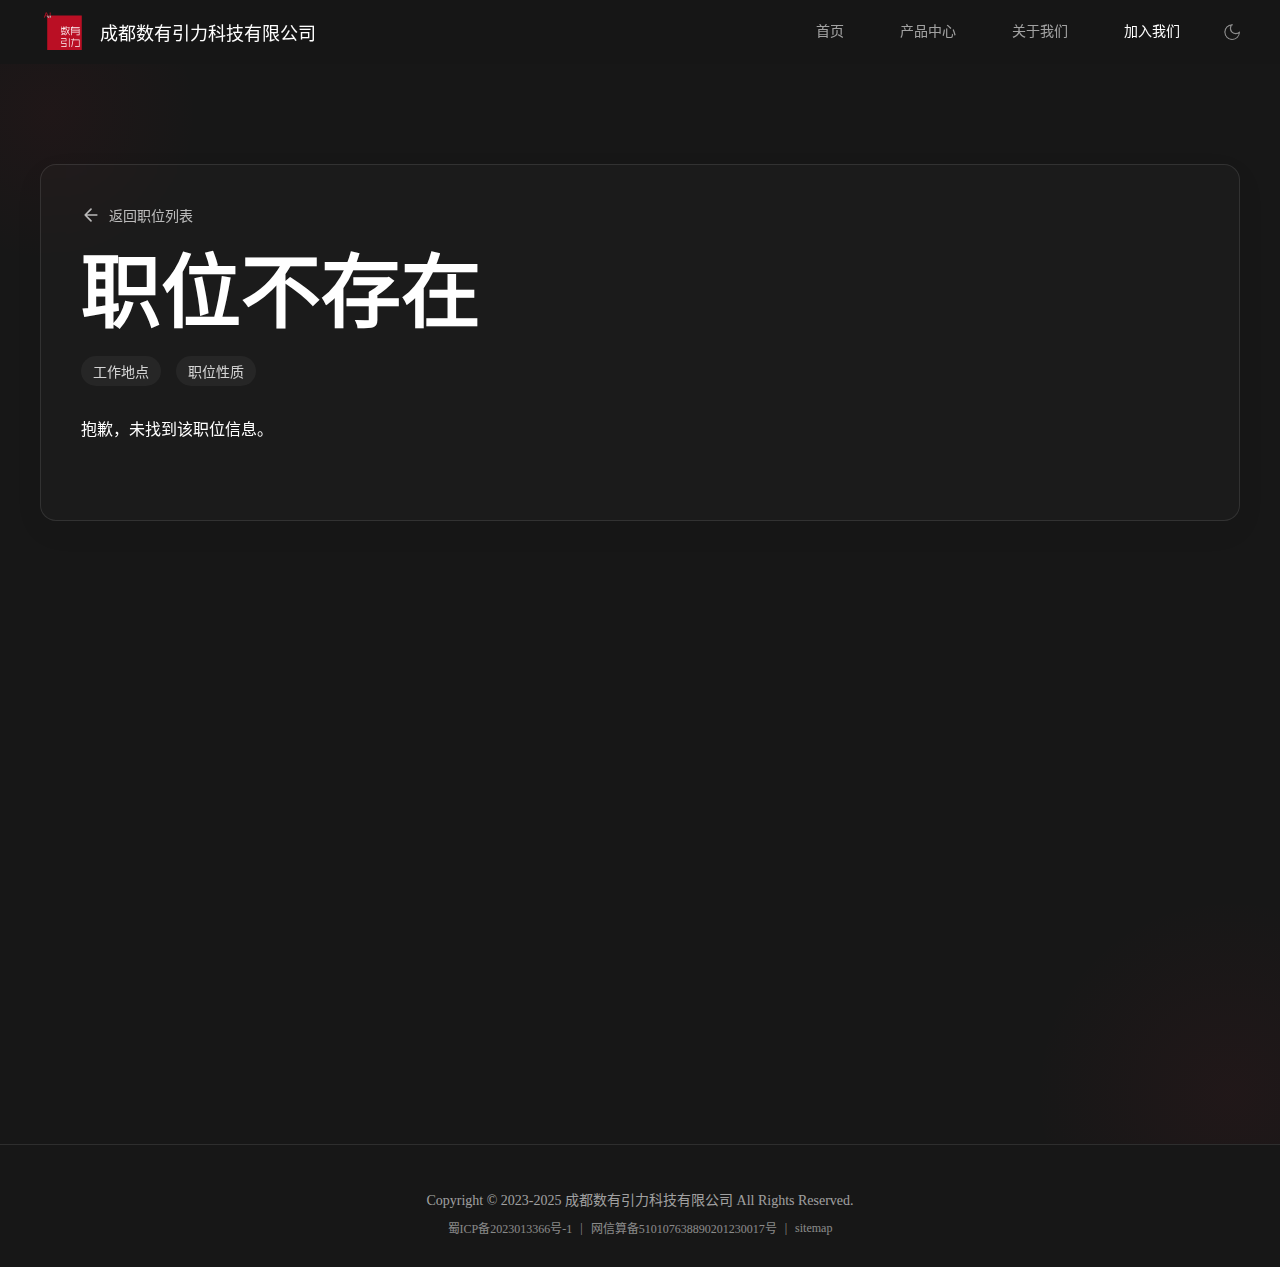
<file: job-details.html>
<!DOCTYPE html>
<html lang="zh-CN">
<head>
    <meta charset="UTF-8">
    <meta name="viewport" content="width=device-width, initial-scale=1.0">
    <title>职位详情 - 成都数有引力科技有限公司</title>
    
    <!-- 使用公司logo作为favicon -->
    <link rel="icon" href="./images/logo.svg" type="image/svg+xml">
    <link rel="alternate icon" href="./images/favicon.ico" type="image/x-icon">
    <link rel="apple-touch-icon" href="./images/apple-touch-icon.png">
    
    <link rel="stylesheet" href="styles/tokens/colors.css">
    <link rel="stylesheet" href="styles/layout.css">
    <link rel="stylesheet" href="styles/components/navbar.css">
    <link rel="stylesheet" href="styles/tokens/typography.css">
    <link rel="stylesheet" href="styles/components/job-details.css">
    <link rel="stylesheet" href="styles/components/footer.css">
</head>
<body>
    <nav class="navbar">
        <div class="navbar-container container">
            <div class="navbar-brand">
                <a href="index.html">
                    <img src="./images/logo.svg" alt="公司logo" width="48" height="48">
                    <span class="company-name">成都数有引力科技有限公司</span>
                </a>
            </div>
            <div class="navbar-right">
                <ul class="navbar-menu">
                    <li><a href="index.html#hero" class="navbar-menu-item">首页</a></li>
                    <li><a href="index.html#products" class="navbar-menu-item">产品中心</a></li>
                    <li><a href="index.html#about" class="navbar-menu-item">关于我们</a></li>
                    <li><a href="index.html#join" class="navbar-menu-item active">加入我们</a></li>
                </ul>
                <button class="theme-toggle" aria-label="切换主题模式">
                    <svg class="moon-icon" width="24" height="24" viewBox="0 0 24 24" fill="none" xmlns="http://www.w3.org/2000/svg">
                        <path d="M12 3C10.8 4.2 10.1 5.8 10.1 7.5C10.1 11.1 13 14 16.6 14C18.3 14 19.9 13.3 21.1 12.1C21.1 17 17.2 21 12.3 21C7.3 21 3.4 17.1 3.4 12.1C3.4 7.2 7.3 3.3 12.3 3.3C12.2 3.3 12.1 3.3 12 3.3V3Z" stroke="currentColor" stroke-width="1.5" stroke-linejoin="round"/>
                    </svg>
                    <svg class="sun-icon" width="24" height="24" viewBox="0 0 24 24" fill="none" xmlns="http://www.w3.org/2000/svg">
                        <path d="M12 3V4M12 20V21M21 12H20M4 12H3M18.4 18.4L17.7 17.7M6.3 6.3L5.6 5.6M18.4 5.6L17.7 6.3M6.3 17.7L5.6 18.4M16 12C16 14.2 14.2 16 12 16C9.8 16 8 14.2 8 12C8 9.8 9.8 8 12 8C14.2 8 16 9.8 16 12Z" stroke="currentColor" stroke-width="1.5" stroke-linecap="round" stroke-linejoin="round"/>
                    </svg>
                </button>
            </div>
        </div>
    </nav>

    <main class="main">
        <section class="job-details-section">
            <div class="container">
                <div class="job-details-content">
                    <div class="job-details-header">
                        <a href="index.html#join" class="back-button">
                            <svg width="20" height="20" viewBox="0 0 24 24" fill="none" xmlns="http://www.w3.org/2000/svg">
                                <path d="M19 12H5M5 12L12 19M5 12L12 5" stroke="currentColor" stroke-width="2" stroke-linecap="round" stroke-linejoin="round"/>
                            </svg>
                            返回职位列表
                        </a>
                        <h1 class="job-title">职位名称</h1>
                        <div class="job-meta">
                            <span class="job-location">工作地点</span>
                            <span class="job-type">职位性质</span>
                        </div>
                    </div>
                    
                    <div class="job-details-body">
                        <div class="job-section">
                            <h2>职位描述</h2>
                            <div class="job-description-content">
                                <!-- 职位描述内容 -->
                            </div>
                        </div>
                        
                        <div class="job-section">
                            <h2>岗位要求</h2>
                            <ul class="job-requirements">
                                <!-- 岗位要求列表 -->
                            </ul>
                        </div>
                        
                        <div class="job-section">
                            <h2>我们提供</h2>
                            <ul class="job-benefits">
                                <!-- 福利待遇列表 -->
                            </ul>
                        </div>
                    </div>
                    
                    <div class="job-details-footer">
                        <!-- 添加职位导航 -->
                        <div class="job-navigation">
                            <a href="#" class="prev-job-button" id="prevJobButton">
                                <svg width="20" height="20" viewBox="0 0 24 24" fill="none" xmlns="http://www.w3.org/2000/svg">
                                    <path d="M19 12H5M5 12L12 19M5 12L12 5" stroke="currentColor" stroke-width="2" stroke-linecap="round" stroke-linejoin="round"/>
                                </svg>
                                上一个职位
                            </a>
                            <a href="#" class="next-job-button" id="nextJobButton">
                                下一个职位
                                <svg width="20" height="20" viewBox="0 0 24 24" fill="none" xmlns="http://www.w3.org/2000/svg">
                                    <path d="M5 12H19M19 12L12 5M19 12L12 19" stroke="currentColor" stroke-width="2" stroke-linecap="round" stroke-linejoin="round"/>
                                </svg>
                            </a>
                        </div>
                        
                        <a href="mailto:huangh@shuyouyinli.com" class="apply-button large">申请此职位</a>
                        
                        <!-- 添加额外联系信息 -->
                        <p class="additional-contact">没有找到合适的职位？发送简历至 <a href="mailto:huangh@shuyouyinli.com">huangh@shuyouyinli.com</a>，我们期待与你交流。</p>
                    </div>
                </div>
            </div>
        </section>
    </main>

    <footer class="footer">
        <div class="container">
            <div class="footer-content">
                <div class="footer-info">
                    <p class="copyright">Copyright © 2023-2025 成都数有引力科技有限公司 All Rights Reserved.</p>
                    <div class="footer-links">
                        <a href="https://beian.miit.gov.cn/#/Integrated/index" target="_blank" class="beian">蜀ICP备2023013366号-1</a>
                        <span class="divider">|</span>
                        <span class="wangxin">网信算备510107638890201230017号</span>
                        <span class="divider">|</span>
                        <a href="/sitemap.xml" class="sitemap">sitemap</a>
                    </div>
                </div>
            </div>
        </div>
    </footer>

    <script>
        // 主题切换功能
        const themeToggle = document.querySelector('.theme-toggle');
        const body = document.body;
        
        // 检查本地存储中的主题设置
        const savedTheme = localStorage.getItem('theme');
        if (savedTheme) {
            body.classList.add(savedTheme);
        }
        
        themeToggle.addEventListener('click', () => {
            // 切换主题类
            body.classList.toggle('theme-light');
            
            // 保存主题设置到本地存储
            const currentTheme = body.classList.contains('theme-light') ? 'theme-light' : '';
            localStorage.setItem('theme', currentTheme);
        });
        
        // 获取URL参数
        const urlParams = new URLSearchParams(window.location.search);
        const jobId = urlParams.get('id');
        
        // 根据职位ID加载相应的职位详情
        loadJobDetails(jobId);
        
        function loadJobDetails(id) {
            // 职位数据
            const jobsData = {
                'ai-algorithm': {
                    title: '大模型算法',
                    location: '北京·朝阳区',
                    type: '全职',
                    description: `
                        <p>作为大模型算法工程师，您将负责探究大语言模型的能力边界，测试并评估开源大语言模型的性能，为公司的AI产品提供技术支持。</p>
                        <p>这个角色需要您对大语言模型有深入的了解，能够系统性地评估模型性能，并协助开发团队构建基于大模型的应用工具。</p>
                    `,
                    requirements: [
                        '本科及以上学历，计算机科学、人工智能或相关专业',
                        '经验不限，对大语言模型和AI技术有浓厚兴趣',
                        '熟悉Python编程，了解机器学习和深度学习基础知识',
                        '具备良好的数据分析能力和问题解决能力',
                        '良好的沟通能力和团队协作精神'
                    ],
                    benefits: [
                        '具有市场竞争力的薪资和股权激励',
                        '灵活的工作时间和地点',
                        '丰富的专业发展和学习机会',
                        '定期的团队建设活动',
                        '完善的医疗保险和其他福利'
                    ],
                    responsibilities: [
                        '探究大语言模型的能力边界，测试并评估开源大语言模型的性能',
                        '撰写评估报告，详细记录大语言模型的测试结果、优势和局限',
                        '根据大语言模型的能力，协助开发和构建Tool，支持AI Agent的创建',
                        '进行数据处理和分析，优化大语言模型的应用效果，提升模型性能'
                    ]
                },
                'product-specialist': {
                    title: '产品专员',
                    location: '北京·朝阳区',
                    type: '全职',
                    description: `
                        <p>作为产品专员，您将负责需求分析管理、测试、上线及反馈的全周期工作，参与产品规划和设计，推进项目落地，并持续优化产品体验。</p>
                        <p>这个角色需要您具备良好的沟通协调能力和结构化思维，能够深入理解用户需求，并与各部门紧密合作，确保产品的成功交付。</p>
                    `,
                    requirements: [
                        '本科及以上学历，金融或计算机相关专业',
                        '在校/应届毕业生',
                        '良好的沟通表达能力和跨部门协调能力，较强学习能力和执行力',
                        '目标导向、自驱性强，边界感弱，对达成目标有强烈渴望',
                        '对产品有owner意识，能在较大压力下保持工作激情',
                        '结构化思维好，对数据敏感，能够深入分析需求',
                        '对用户心理和深层需求有探究精神，具备良好的同理心和换位思考能力'
                    ],
                    benefits: [
                        '具有市场竞争力的薪资和股权激励',
                        '灵活的工作时间和地点',
                        '丰富的专业发展和学习机会',
                        '定期的团队建设活动',
                        '完善的医疗保险和其他福利'
                    ],
                    responsibilities: [
                        '参与公司产品/模块等需求分析，编写需求说明书、功能说明书、用户操作手册等文档',
                        '参与需求涉及上下游系统间的需求评审、计划排期、进度跟踪、产品测试、问题协调等，推进项目落地',
                        '参与活动推广方案和销售策略的制定，协调内外部资源，推动设计、开发与运营等部门落地方案',
                        '参与跟踪产品上线后的运营效果，通过数据搜集及分析对产品进行持续迭代和升级'
                    ]
                },
                'backend-intern': {
                    title: '后端开发工程师（实习）',
                    location: '成都·武侯区',
                    type: '实习',
                    description: `
                        <p>作为后端开发工程师实习生，您将在团队指导下参与公司产品的后端开发工作，包括现有行情产品的优化、AI创新产品探索等。这是一个了解行业前沿技术并积累实战经验的绝佳机会。</p>
                        <p>我们提供3天/周、为期3个月的实习机会，优秀者有留用机会。</p>
                    `,
                    requirements: [
                        '本科及以上学历，计算机相关专业',
                        '熟悉计算机基础知识，深入理解面向对象设计开发，熟悉数据结构及操作系统基础知识',
                        '理解io、多线程、集合等java基础框架，熟练掌握java核心编程技术',
                        '熟悉mysql关系型数据库、能熟练编写sql、熟悉redis等非关系型数据库',
                        '了解微服务架构，熟悉SpringBoot，Mybatis等框架',
                        '了解分布式、缓存、消息等机制及使用场景',
                        '了解常用的设计模式及算法',
                        '喜欢并愿意钻研前沿的AI技术',
                        '有强烈的求知欲，优秀的学习和沟通能力',
                        '可长期实习，发放实习津贴，优秀者有留用机会'
                    ],
                    benefits: [
                        '有竞争力的实习津贴',
                        '弹性的实习时间（3天/周）',
                        '丰富的学习和成长机会',
                        '与行业专家共事的宝贵经验',
                        '优秀者有转正机会'
                    ],
                    responsibilities: [
                        '负责协助团队完成产品的后端开发任务，包括现有行情产品的优化、AI创新产品探索等',
                        '在团队的指导下，完成数据算法的开发工作',
                        '负责迭代AI代码生成、AI代码检测等内部工具'
                    ]
                },
                'frontend-intern': {
                    title: '前端开发工程师（实习）',
                    location: '成都·武侯区',
                    type: '实习',
                    description: `
                        <p>我们正在寻找一位充满激情的前端开发实习生，加入我们的团队，参与AI创新产品的前端开发工作。你将有机会接触最新的前端技术和框架，参与真实项目的开发，并从经验丰富的团队成员那里学习。</p>
                    `,
                    responsibilities: [
                        '协助团队完成产品的前端页面开发任务',
                        '根据设计稿实现响应式、交互性强的用户界面',
                        '优化网站性能，确保良好的用户体验',
                        '参与代码审查，提高代码质量',
                        '与后端开发人员协作，确保前后端数据交互的顺畅'
                    ],
                    requirements: [
                        '计算机科学或相关专业在校学生',
                        '熟悉HTML、CSS、JavaScript等前端基础技术',
                        '了解React、Vue等主流前端框架',
                        '对前端开发有浓厚兴趣，有学习新技术的热情',
                        '有良好的团队协作能力和沟通能力',
                        '有个人项目或开源贡献经验者优先'
                    ],
                    benefits: [
                        '有竞争力的实习薪资',
                        '弹性工作时间',
                        '参与真实项目开发的机会',
                        '导师指导和技术培训',
                        '优秀实习生有转正机会',
                        '舒适的办公环境和团队氛围'
                    ]
                },
                'product-manager-intern': {
                    title: '产品经理（实习）',
                    location: '北京·朝阳区',
                    type: '实习',
                    description: `
                        <p>作为产品经理实习生，您将参与公司行情类产品的策划、管理和优化工作，并有机会将AI技术融入产品设计中。这是一个了解金融科技产品开发流程并积累实战经验的绝佳机会。</p>
                        <p>我们提供3天/周、为期3个月的实习机会，优秀者有留用机会。</p>
                    `,
                    requirements: [
                        '本科以上学历，金融、经济相关专业优先',
                        '具备良好的学习能力、推动能力、统筹协调能力、自我驱动能力、抗压能力',
                        '具备良好的团队合作精神，能够与跨部门团队合作，推动产品开发',
                        '对产品有owner意识，能在较大压力下保持工作激情',
                        '熟练墨刀、Axure、Office等常用办公工具',
                        '喜欢并愿意钻研前沿的AI技术',
                        '有强烈的求知欲，优秀的学习和沟通能力',
                        '可长期实习，发放实习津贴，优秀者有留用机会'
                    ],
                    benefits: [
                        '有竞争力的实习津贴',
                        '弹性的实习时间（3天/周）',
                        '丰富的学习和成长机会',
                        '与行业专家共事的宝贵经验',
                        '优秀者有转正机会'
                    ],
                    responsibilities: [
                        '产品策划与文档编写：根据公司产品规划，输出行情类产品方案，编写需求说明书、功能说明书、用户操作手册等文档',
                        '项目管理与问题协调：负责需求评审，计划排期，进度跟踪，产品测试，问题协调，确保项目顺利落地',
                        '用户反馈与产品优化：对于上线的需求能够跟进业务及运营反馈，分析后形成可执行的后续迭代优化方案，形成闭环',
                        '推广策略与资源协调：制订活动推广方案和销售策略，协调内外部资源，推动相关部门方案执行',
                        '运营效果跟踪与迭代：跟踪产品运营效果，通过数据分析，对产品进行持续迭代和升级',
                        'AI技术应用：将AI技术融入产品设计和运营中，能够通过AI提高产品智能化水平和产能'
                    ]
                }
            };
            
            // 获取职位数据
            const jobData = jobsData[id];
            if (!jobData) {
                // 如果没有找到对应的职位数据，显示错误信息或重定向
                document.querySelector('.job-title').textContent = '职位不存在';
                document.querySelector('.job-details-body').innerHTML = '<p>抱歉，未找到该职位信息。</p>';
                document.querySelector('.job-details-footer').style.display = 'none';
                return;
            }
            
            // 更新页面标题
            document.title = `${jobData.title} - 成都数有引力科技有限公司`;
            
            // 更新职位信息
            document.querySelector('.job-title').textContent = jobData.title;
            document.querySelector('.job-location').textContent = jobData.location;
            document.querySelector('.job-type').textContent = jobData.type;
            document.querySelector('.job-description-content').innerHTML = jobData.description;
            
            // 添加职责部分（如果存在）
            if (jobData.responsibilities) {
                const responsibilitiesSection = document.createElement('div');
                responsibilitiesSection.className = 'job-section';
                responsibilitiesSection.innerHTML = `
                    <h2>工作职责</h2>
                    <ul class="job-responsibilities"></ul>
                `;
                
                // 插入到职位描述之后
                const descriptionSection = document.querySelector('.job-section');
                descriptionSection.parentNode.insertBefore(responsibilitiesSection, descriptionSection.nextSibling);
                
                // 填充职责列表
                const responsibilitiesList = document.querySelector('.job-responsibilities');
                jobData.responsibilities.forEach(resp => {
                    const li = document.createElement('li');
                    li.textContent = resp;
                    responsibilitiesList.appendChild(li);
                });
            }
            
            // 更新岗位要求
            const requirementsList = document.querySelector('.job-requirements');
            requirementsList.innerHTML = '';
            jobData.requirements.forEach(req => {
                const li = document.createElement('li');
                li.textContent = req;
                requirementsList.appendChild(li);
            });
            
            // 更新福利待遇
            const benefitsList = document.querySelector('.job-benefits');
            benefitsList.innerHTML = '';
            jobData.benefits.forEach(benefit => {
                const li = document.createElement('li');
                li.textContent = benefit;
                benefitsList.appendChild(li);
            });

            // 在加载完职位详情后设置导航
            setupJobNavigation(id);
        }

        // 处理返回按钮点击事件
        document.querySelector('.back-button').addEventListener('click', function(e) {
            e.preventDefault();
            
            // 使用更可靠的方法：直接设置一个标记和时间戳
            localStorage.setItem('scrollToJoin', Date.now());
            
            // 跳转到主页
            window.location.href = 'index.html';
        });

        // 职位导航功能
        function setupJobNavigation(currentJobId) {
            // 定义职位ID的顺序
            const jobIds = ['ai-algorithm', 'product-specialist', 'backend-intern', 'frontend-intern', 'product-manager-intern'];
            
            // 获取当前职位在数组中的索引
            const currentIndex = jobIds.indexOf(currentJobId);
            
            // 获取上一个和下一个职位的按钮
            const prevButton = document.getElementById('prevJobButton');
            const nextButton = document.getElementById('nextJobButton');
            
            // 如果是第一个职位，禁用"上一个"按钮
            if (currentIndex === 0) {
                prevButton.classList.add('disabled');
                prevButton.href = 'javascript:void(0)';
            } else {
                prevButton.href = `job-details.html?id=${jobIds[currentIndex - 1]}`;
            }
            
            // 如果是最后一个职位，禁用"下一个"按钮
            if (currentIndex === jobIds.length - 1) {
                nextButton.classList.add('disabled');
                nextButton.href = 'javascript:void(0)';
            } else {
                nextButton.href = `job-details.html?id=${jobIds[currentIndex + 1]}`;
            }
        }

        // 添加导航栏滚动效果脚本
        const navbar = document.querySelector('.navbar');
        let lastScrollTop = 0;
        let ticking = false;

        window.addEventListener('scroll', () => {
            if (!ticking) {
                window.requestAnimationFrame(() => {
                    const currentScrollTop = window.pageYOffset || document.documentElement.scrollTop;
                    
                    // 当滚动超过导航栏高度时添加阴影效果
                    if (currentScrollTop > 0) {
                        navbar.classList.add('scrolled');
                    } else {
                        navbar.classList.remove('scrolled');
                    }
                    
                    lastScrollTop = currentScrollTop;
                    ticking = false;
                });
                
                ticking = true;
            }
        });
    </script>
</body>
</html>
</file>
<file: styles/tokens/colors.css>
:root {
  /* 中性色板 Neutral Colors */
  --color-neutral-1: #ffffff;    /* 纯白色 */
  --color-neutral-2: #fafafa;    /* 近白色 */
  --color-neutral-3: #f5f5f5;    /* 浅灰 */
  --color-neutral-4: #e5e5e5;    /* 中浅灰 */
  --color-neutral-5: #d4d4d4;    /* 中灰 */
  --color-neutral-6: #a3a3a3;    /* 中深灰 */
  --color-neutral-7: #737373;    /* 深灰 */
  --color-neutral-8: #404040;    /* 近黑 */
  --color-neutral-9: #171717;    /* 极深，接近黑色 */

  /* 中性色 - RGB 格式 */
  --color-neutral-rgb-1: 255, 255, 255;     /* 纯白色 #ffffff */
  --color-neutral-rgb-2: 250, 250, 250;     /* 近白色 #fafafa */
  --color-neutral-rgb-3: 245, 245, 245;     /* 浅灰 #f5f5f5 */
  --color-neutral-rgb-4: 229, 229, 229;     /* 中浅灰 #e5e5e5 */
  --color-neutral-rgb-5: 212, 212, 212;     /* 中灰 #d4d4d4 */
  --color-neutral-rgb-6: 163, 163, 163;     /* 中深灰 #a3a3a3 */
  --color-neutral-rgb-7: 115, 115, 115;     /* 深灰 #737373 */
  --color-neutral-rgb-8: 64, 64, 64;        /* 近黑 #404040 */
  --color-neutral-rgb-9: 23, 23, 23;        /* 极深，接近黑色 #171717 */

  /* 品牌色 Brand Colors */
  --color-brand-1: #BA0F24;    /* 主品牌色 */
  --color-brand-2: #D41F36;    /* 品牌色-亮 */
  --color-brand-3: #8B0B1B;    /* 品牌色-暗 */
  --color-brand-4: #0d7ae0;    /* 品牌色-暗 */

  /* RGB 格式的品牌色 */
  --color-brand-rgb-1: 186, 15, 36;     /* 主品牌色 RGB */
  --color-brand-rgb-2: 212, 31, 54;     /* 品牌色-亮 RGB */
  --color-brand-rgb-3: 139, 11, 27;     /* 品牌色-暗 RGB */

  /* 亮色主题颜色 */
  .theme-light {
    --color-neutral-1: #171717;    /* 深色文字 */
    --color-neutral-2: #404040;    /* 次要文字 */
    --color-neutral-8: #f5f5f5;    /* 浅色背景 */
    --color-neutral-9: #ffffff;    /* 白色背景 */

    /* RGB 格式 */
    --color-neutral-rgb-1: 23, 23, 23;      /* 深色文字 */
    --color-neutral-rgb-2: 64, 64, 64;      /* 次要文字 */
    --color-neutral-rgb-8: 245, 245, 245;   /* 浅色背景 */
    --color-neutral-rgb-9: 255, 255, 255;   /* 白色背景 */
  }

  /* 渐变色 Gradients */
  --gradient-brand: linear-gradient(
    90deg,
    #BA0F24 0%,    /* 公司红色 */
    #ba0961 50%,   /* 红紫过渡色 */
    #901DD7 100%   /* 紫色 */
  );
}
</file>
<file: styles/layout.css>
:root {
  /* 布局变量 */
  --max-width: 1440px;
  --padding-x: clamp(24px, 5vw, 80px); /* 响应式左右间距，最小24px，最大80px */
}

html {
  font-size: 62.5%;  /* 将根元素字号设置为 10px (16px * 62.5%) */
  scroll-behavior: smooth;  /* 添加平滑滚动效果 */
}

body {
  margin: 0;
  padding-top: 64px;
  min-height: 100vh;
  background-color: var(--color-neutral-9);
  transition: all 0.5s cubic-bezier(0.4, 0, 0.2, 1);
  font-size: var(--font-size-base);  /* 设置默认字号 */
  line-height: var(--line-height-normal);
  color: var(--color-neutral-1);
  font-family: var(--font-family-base);
}

.container {
  width: 100%;
  max-width: 1200px;
  margin: 0 auto;
  padding: 0 20px;
  background-color: transparent;
}

/* 所有文字颜色过渡 */
* {
  transition: color 0.5s cubic-bezier(0.4, 0, 0.2, 1),
              background-color 0.5s cubic-bezier(0.4, 0, 0.2, 1),
              border-color 0.5s cubic-bezier(0.4, 0, 0.2, 1),
              opacity 0.5s cubic-bezier(0.4, 0, 0.2, 1),
              box-shadow 0.5s cubic-bezier(0.4, 0, 0.2, 1),
              backdrop-filter 0.5s cubic-bezier(0.4, 0, 0.2, 1);
}

/* 添加高亮效果 */
@keyframes highlight-pulse {
    0% { box-shadow: 0 0 0 0 rgba(var(--color-brand-rgb-2), 0.4); }
    70% { box-shadow: 0 0 0 10px rgba(var(--color-brand-rgb-2), 0); }
    100% { box-shadow: 0 0 0 0 rgba(var(--color-brand-rgb-2), 0); }
}

.highlight-section {
    animation: highlight-pulse 2s ease-out;
    position: relative;
    z-index: 2;
}
</file>
<file: styles/components/navbar.css>
.navbar {
  position: fixed;
  top: 0;
  left: 0;
  right: 0;
  height: 64px;
  z-index: 100;
  background-color: rgba(var(--color-neutral-rgb-9), 0.8);
  transition: all 0.5s cubic-bezier(0.4, 0, 0.2, 1);
  backdrop-filter: blur(8px);
  -webkit-backdrop-filter: blur(8px);
  transform: translateZ(0);
  -webkit-transform: translateZ(0);
  will-change: backdrop-filter;
}

/* 滚动时的效果 */
.navbar.scrolled {
  background-color: rgba(var(--color-neutral-rgb-10), 0.8);
  backdrop-filter: blur(10px);
  -webkit-backdrop-filter: blur(10px);
  box-shadow: 0 4px 20px rgba(0, 0, 0, 0.1);
  border-bottom: 1px solid rgba(var(--color-neutral-rgb-1), 0.1);
  transform: translateZ(0);
  -webkit-transform: translateZ(0);
  will-change: backdrop-filter;
}

.navbar-container {
  height: 100%;
  display: flex;
  align-items: center;
  justify-content: space-between;
}

.navbar-brand {
  display: flex;
  align-items: center;
}

.navbar-brand a {
  display: flex;
  align-items: center;
  text-decoration: none;
  color: var(--color-neutral-1);
}

.company-name {
  margin-left: 12px;
  font-size: var(--font-size-lg);
  font-weight: var(--font-weight-medium);
}

.navbar-logo {
  transition: transform 0.5s cubic-bezier(0.4, 0, 0.2, 1);
}

.navbar.scrolled .navbar-logo {
  transform: rotate(-2deg);
}

.navbar-menu {
  display: flex;
  gap: 32px;
  list-style: none;
  margin: 0;
  padding: 0;
}

.navbar-menu-item {
  font-size: var(--font-size-sm);      /* 14px */
  line-height: var(--line-height-sm);   /* 22px */
  font-weight: var(--font-weight-regular);
  color: rgba(var(--color-neutral-rgb-1), 0.6);
  text-decoration: none;
  transition: color 0.3s ease;
  background-color: transparent;
  padding: 8px 12px;
  border-radius: 6px;
}

.navbar-menu-item:hover {
  color: var(--color-neutral-1);
  background-color: transparent;
}

.navbar-menu-item.active {
  color: var(--color-neutral-1);
  font-weight: var(--font-weight-medium);
  background-color: transparent;
}

/* 在文件末尾添加测试内容的样式 */
.section {
  padding: 80px 0;
  border-bottom: 1px solid var(--color-neutral-8);
}

.section h1 {
  font-size: 32px;
  color: var(--color-neutral-1);
  margin-bottom: 24px;
}

.section h2 {
  font-size: 28px;
  color: var(--color-neutral-1);
  margin-bottom: 20px;
}

.section p {
  font-size: 16px;
  color: var(--color-neutral-2);
  line-height: 1.6;
  margin-bottom: 40px;
}

/* 添加占位块以增加页面高度 */
.placeholder {
  height: 400px;
  background: var(--color-neutral-8);
  border-radius: 8px;
  margin: 40px 0;
}

.theme-toggle {
    background: none;
    border: none;
    padding: 8px;
    cursor: pointer;
    color: var(--color-neutral-1);
    opacity: 0.5;
    transition: all 0.3s cubic-bezier(0.4, 0, 0.2, 1);
    display: flex;
    align-items: center;
    justify-content: center;
    border-radius: 8px;
    position: relative;
    overflow: hidden;
}

.theme-toggle::before {
    content: '';
    position: absolute;
    top: 50%;
    left: 50%;
    width: 0;
    height: 0;
    background: rgba(var(--color-neutral-rgb-1), 0.1);
    border-radius: 50%;
    transform: translate(-50%, -50%);
    transition: width 0.4s ease-out, height 0.4s ease-out;
}

.theme-toggle:hover::before {
    width: 200%;
    height: 200%;
}

.theme-toggle svg {
    width: 20px;
    height: 20px;
    position: relative;
    z-index: 1;
}

/* 图标切换动画 */
.theme-toggle .sun-icon,
.theme-toggle .moon-icon {
    position: absolute;
    transition: transform 0.5s cubic-bezier(0.4, 0, 0.2, 1),
                opacity 0.3s cubic-bezier(0.4, 0, 0.2, 1);
}

.theme-toggle .sun-icon {
    transform: rotate(90deg) scale(0);
    opacity: 0;
}

.theme-toggle .moon-icon {
    transform: rotate(0) scale(1);
    opacity: 1;
}

/* 亮色模式时的图标动画 */
.theme-light .theme-toggle .sun-icon {
    transform: rotate(0) scale(1);
    opacity: 1;
}

.theme-light .theme-toggle .moon-icon {
    transform: rotate(-90deg) scale(0);
    opacity: 0;
}

/* 亮色模式时显示太阳图标，隐藏月亮图标 */
.theme-light .theme-toggle .sun-icon {
    display: block;
}

.theme-light .theme-toggle .moon-icon {
    display: none;
}

/* 主题切换时的过渡效果 */
.theme-light .navbar {
    background-color: rgba(var(--color-neutral-rgb-9), 0.98);
}

.theme-light .navbar.scrolled {
    background-color: rgba(var(--color-neutral-rgb-9), 0.85);
    backdrop-filter: blur(12px);
    -webkit-backdrop-filter: blur(12px);
    border-bottom-color: rgba(var(--color-neutral-rgb-8), 0.15);
}

.navbar-right {
    display: flex;
    align-items: center;
    gap: 32px;
}

/* 默认显示月亮图标（暗色模式），隐藏太阳图标 */
.theme-toggle .sun-icon {
    display: none;
}

/* 亮色模式时显示太阳图标，隐藏月亮图标 */
.theme-light .theme-toggle .sun-icon {
    display: block;
}

.theme-light .theme-toggle .moon-icon {
    display: none;
}
</file>
<file: styles/tokens/typography.css>
:root {
    /* 字号 Font Sizes */
    --font-size-xs: 1.2rem;      /* 12px */
    --font-size-sm: 1.4rem;      /* 14px */
    --font-size-base: 1.6rem;    /* 16px */
    --font-size-lg: 1.8rem;      /* 18px */
    --font-size-xl: 2.4rem;      /* 24px */
    --font-size-2xl: 3.2rem;     /* 32px */
    --font-size-3xl: 8.0rem;     /* 80px */

    /* 行高 Line Heights */
    --line-height-xs: 1.6rem;    /* 16px */
    --line-height-sm: 2.2rem;    /* 22px */
    --line-height-base: 2.4rem;  /* 24px */
    --line-height-lg: 2.6rem;    /* 26px */
    --line-height-xl: 3.2rem;    /* 32px */
    --line-height-2xl: 4.0rem;   /* 40px */
    --line-height-2xl: 8.8rem;   /* 88px */

    /* 字重 Font Weights */
    --font-weight-regular: 400;
    --font-weight-medium: 500;
    --font-weight-semibold: 600;
    --font-weight-bold: 700;
}
</file>
<file: styles/components/job-details.css>
/* 职位详情页样式 */
.job-details-section {
    min-height: 100vh;
    padding-top: 100px;
    padding-bottom: 80px;
    background-color: var(--color-neutral-9);
    position: relative;
    overflow: hidden;
}

/* 添加背景装饰元素 */
.job-details-section::before {
    content: '';
    position: absolute;
    top: -100px;
    left: -100px;
    width: 300px;
    height: 300px;
    border-radius: 50%;
    background: radial-gradient(circle, rgba(var(--color-brand-rgb-1), 0.05) 0%, rgba(var(--color-brand-rgb-1), 0) 70%);
    z-index: 0;
}

.job-details-section::after {
    content: '';
    position: absolute;
    bottom: -150px;
    right: -150px;
    width: 400px;
    height: 400px;
    border-radius: 50%;
    background: radial-gradient(circle, rgba(var(--color-brand-rgb-2), 0.05) 0%, rgba(var(--color-brand-rgb-2), 0) 70%);
    z-index: 0;
}

.job-details-content {
    position: relative;
    z-index: 1;
    background: rgba(var(--color-neutral-rgb-1), 0.02);
    border: 1px solid rgba(var(--color-neutral-rgb-1), 0.1);
    border-radius: 16px;
    padding: 40px;
    box-shadow: 0 10px 30px rgba(0, 0, 0, 0.05);
    backdrop-filter: blur(10px);
}

/* 返回按钮样式 */
.back-button {
    display: inline-flex;
    align-items: center;
    gap: 8px;
    color: rgba(var(--color-neutral-rgb-1), 0.7);
    text-decoration: none;
    font-size: var(--font-size-sm);
    margin-bottom: 20px;
    transition: color 0.3s ease;
}

.back-button:hover {
    color: var(--color-neutral-1);
}

.back-button svg {
    transition: transform 0.3s ease;
}

.back-button:hover svg {
    transform: translateX(-3px);
}

/* 职位标题样式 */
.job-title {
    font-size: var(--font-size-3xl);
    line-height: 1.2;
    font-weight: var(--font-weight-bold);
    color: var(--color-neutral-1);
    margin: 0 0 15px 0;
}

/* 职位元信息样式 */
.job-meta {
    display: flex;
    gap: 15px;
    margin-bottom: 30px;
}

.job-location, .job-type {
    display: inline-block;
    font-size: var(--font-size-sm);
    color: rgba(var(--color-neutral-rgb-1), 0.8);
    background: rgba(var(--color-neutral-rgb-1), 0.05);
    padding: 5px 12px;
    border-radius: 20px;
}

/* 职位内容区域样式 */
.job-details-body {
    margin-bottom: 40px;
}

.job-section {
    margin-bottom: 30px;
}

.job-section h2 {
    font-size: var(--font-size-xl);
    font-weight: var(--font-weight-semibold);
    color: var(--color-neutral-1);
    margin: 0 0 15px 0;
    position: relative;
    display: inline-block;
}

.job-section h2::after {
    content: '';
    position: absolute;
    bottom: -5px;
    left: 0;
    width: 30px;
    height: 2px;
    background-color: var(--color-brand-2);
    opacity: 0.7;
}

.job-description-content p {
    font-size: var(--font-size-base);
    line-height: var(--line-height-relaxed);
    color: rgba(var(--color-neutral-rgb-1), 0.8);
    margin-bottom: 15px;
}

.job-requirements, .job-benefits {
    list-style-type: none;
    padding: 0;
    margin: 0;
}

.job-requirements li, .job-benefits li {
    position: relative;
    padding-left: 25px;
    margin-bottom: 10px;
    font-size: var(--font-size-base);
    line-height: var(--line-height-relaxed);
    color: rgba(var(--color-neutral-rgb-1), 0.8);
}

.job-requirements li::before, .job-benefits li::before {
    content: '';
    position: absolute;
    left: 0;
    top: 8px;
    width: 6px;
    height: 6px;
    border-radius: 50%;
    background-color: var(--color-brand-2);
}

/* 底部申请按钮样式 */
.job-details-footer {
    text-align: center;
    padding-top: 20px;
    border-top: 1px solid rgba(var(--color-neutral-rgb-1), 0.1);
}

.apply-button.large {
    display: inline-block;
    padding: 12px 30px;
    background-color: var(--color-brand-2);
    color: var(--color-neutral-10);
    border: 1px solid var(--color-brand-2);
    border-radius: 8px;
    font-size: var(--font-size-base);
    font-weight: var(--font-weight-medium);
    text-decoration: none;
    transition: all 0.3s ease;
}

.apply-button.large:hover {
    background-color: var(--color-brand-1);
    border-color: var(--color-brand-1);
    transform: translateY(-2px);
    box-shadow: 0 5px 15px rgba(var(--color-brand-rgb-2), 0.3);
}

/* 响应式调整 */
@media (max-width: 768px) {
    .job-details-content {
        padding: 30px;
    }
    
    .job-title {
        font-size: var(--font-size-2xl);
    }
}

@media (max-width: 576px) {
    .job-details-section {
        padding-top: 80px;
    }
    
    .job-details-content {
        padding: 20px;
    }
    
    .job-meta {
        flex-direction: column;
        gap: 10px;
    }
    
    .job-location, .job-type {
        display: inline-block;
    }
}

/* 添加职位导航样式 */
.job-navigation {
    display: flex;
    justify-content: space-between;
    margin-top: 40px;
    padding-top: 20px;
    border-top: 1px solid rgba(var(--color-neutral-rgb-1), 0.1);
}

.prev-job-button,
.next-job-button {
    display: flex;
    align-items: center;
    color: var(--color-brand-2);
    text-decoration: none;
    font-weight: 500;
    transition: opacity 0.3s ease;
}

.prev-job-button.disabled,
.next-job-button.disabled {
    opacity: 0.5;
    cursor: not-allowed;
}

.prev-job-button svg,
.next-job-button svg {
    margin: 0 8px;
}

.prev-job-button:hover,
.next-job-button:hover {
    opacity: 0.8;
}

/* 添加额外联系信息的样式 */
.additional-contact {
    margin-top: 20px;
    font-size: var(--font-size-sm);
    color: rgba(var(--color-neutral-rgb-1), 0.7);
    line-height: var(--line-height-relaxed);
}

.additional-contact a {
    color: var(--color-brand-2);
    text-decoration: none;
    transition: color 0.3s ease;
}

.additional-contact a:hover {
    color: var(--color-brand-1);
    text-decoration: underline;
}

/* 修改工作职责部分的样式，使其与岗位要求完全一致 */
.job-responsibilities {
    list-style-type: none;
    padding-left: 0;
    margin-top: 16px;
}

.job-responsibilities li {
    position: relative;
    padding-left: 25px;
    margin-bottom: 10px;
    font-size: var(--font-size-base);
    line-height: var(--line-height-relaxed);
    color: rgba(var(--color-neutral-rgb-1), 0.8);
}

.job-responsibilities li::before {
    content: '';
    position: absolute;
    left: 0;
    top: 8px;
    width: 6px;
    height: 6px;
    border-radius: 50%;
    background-color: var(--color-brand-2);
}

/* 确保在暗色模式下也有正确的样式 */
.theme-light .job-responsibilities li::before {
    background-color: var(--color-primary-light);
}
</file>
<file: styles/components/footer.css>
/* 页脚样式 */
.footer {
    padding: 30px 0;
    background-color: var(--color-neutral-9);
    border-top: 1px solid rgba(var(--color-neutral-rgb-1), 0.1);
}

.footer-content {
    display: flex;
    justify-content: center;
    align-items: center;
    text-align: center;
}

.footer-info {
    width: 100%;
}

.copyright {
    font-size: var(--font-size-sm);
    color: rgba(var(--color-neutral-rgb-1), 0.6);
    margin-bottom: 10px;
}

.footer-links {
    display: flex;
    justify-content: center;
    align-items: center;
    flex-wrap: wrap;
    gap: 8px;
}

.footer-links a, .footer-links span {
    font-size: var(--font-size-xs);
    color: rgba(var(--color-neutral-rgb-1), 0.5);
    text-decoration: none;
    transition: color 0.3s ease;
}

.footer-links a:hover {
    color: var(--color-brand-2);
}

.divider {
    color: rgba(var(--color-neutral-rgb-1), 0.3);
}

/* 响应式调整 */
@media (max-width: 576px) {
    .footer {
        padding: 20px 0;
    }
    
    .footer-links {
        flex-direction: column;
        gap: 5px;
    }
    
    .divider {
        display: none;
    }
}
</file>
